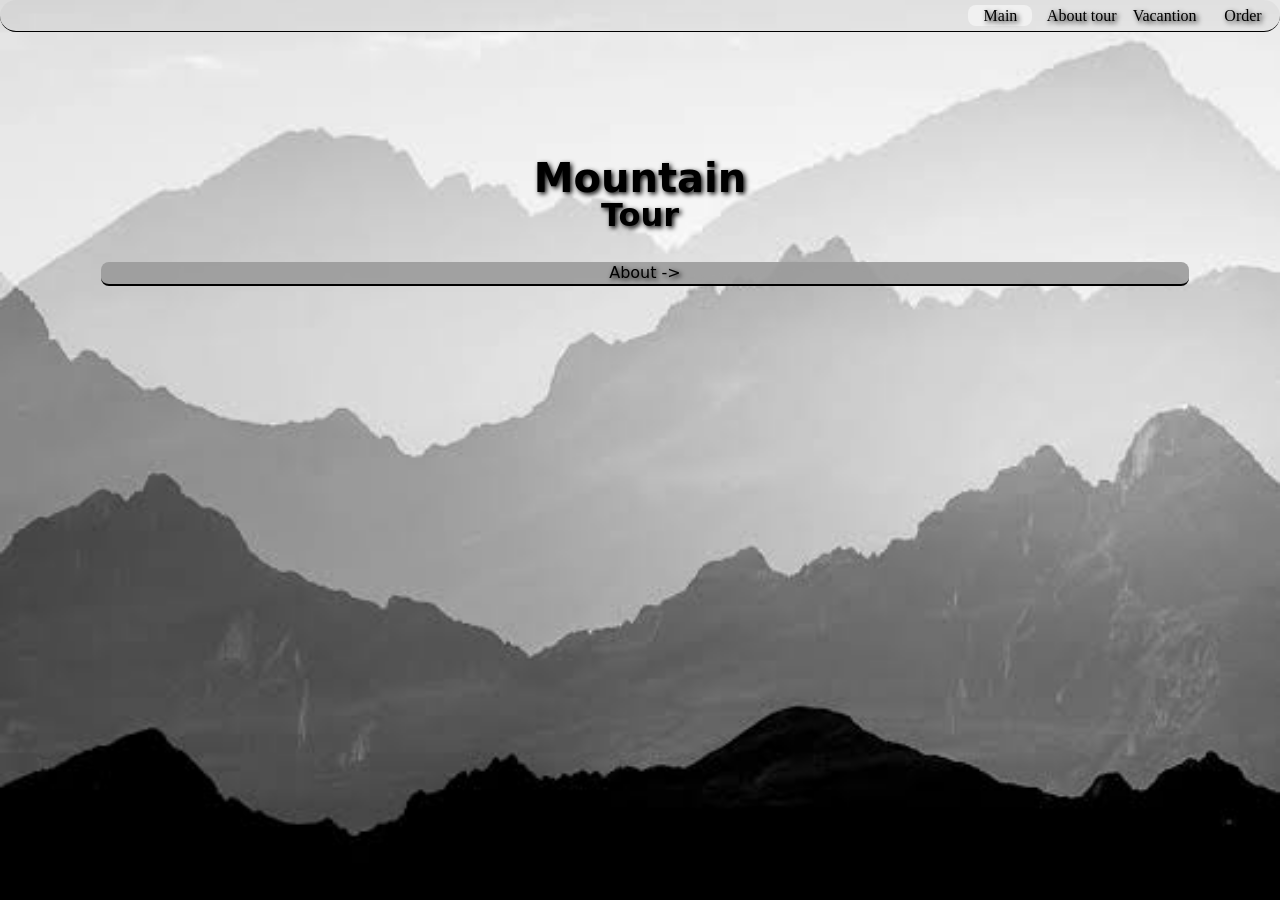
<file: index.html>
<!DOCTYPE html>
<html lang="en">
  <head>
    <title>MT - Mountain Tour</title>
    <meta charset="UTF-8" />
    <meta name="viewport" content="width=device-width" />
    <link rel="stylesheet" href="styles.css" />
  </head>
  <body>
    <nav>
      <a href="MountainTour/index.html" aria-current="page">Main</a>
      <a href="MountainTour/page2.html">About tour</a>
      <a href="MountainTour/page3.html">Vacantion</a>
      <a href="MountainTour/page4.html">Order</a>
    </nav>
    <main>
      <h1 class="first">Mountain</h1>
      <h1 class="second">Tour</h1>
      <a href="/page2.html" class="m-btn">About -></a>
    </main>
  </body>
</html>
</file>
<file: styles.css>
* {
  box-sizing: border-box;
}

body {
  margin: 0;
  font-family: system-ui, sans-serif;
  color: black;
  text-shadow: 2px 2px 5px black;
  background-color: white;
  background-image: url(background.jfif) top center / 115% no-repeat fixed
    padding-box content-box;
}
@media (max-width: 600px) {
  body {
    background-image: url(background.jfif);
    background-size: cover;
    min-height: 100vh;
    height: 100%;
    background-position: center;
    background-repeat: no-repeat;
  }
  nav {
    display: flex;
    flex-wrap: wrap;
    align-items: center;
    justify-content: flex-end;
    padding: 5px;
    gap: 0.8rem;
    border-bottom: solid 1px rgb(0, 0, 0);
    background-color: rgba(133, 133, 133, 0.082);
    border-radius: 30px;
  }
  
  nav a {
    font-family: Blippo, fantasy;
    display: inline-block;
    min-width: 4rem;
    padding: 0.1rem;
    border-radius: 0.5rem;
    text-align: center;
    text-decoration: none;
    color: rgb(0, 0, 0);
    transition: all 0.4s;
  }
  
  nav a[aria-current='page'] {
    color: #000;
    background-color: #ffffff7c;
  }
  nav a:hover {
    transition: all 0.5s;
    background-color: #ffffff7c;
  }
  nav a:active {
    background-color: #838383be;
  }
  
  main {
    padding: 6rem;
  }
  
  .first {
    display: flex;
    font-weight: bold;
    font-size: 2.5rem;
    justify-content: center;
  }
  .second {
    display: flex;
    font-weight: bold;
    font-size: 2rem;
    margin: -2rem;
    justify-content: center;
  }
  
  .p2-h1 {
    display: flex;
    font-weight: bold;
    font-size: 2rem;
    margin: -2rem;
    justify-content: flex-start;
  }
  
  .p2-h3 {
    margin: 2rem;
  }
  
  .p2-p {
    display: flex;
    align-items: center;
    justify-content: center;
  }
  
  .m-btn {
    display: flex;
    align-items: center;
    justify-content: center;
    min-width: 4rem;
    padding: 0.1rem;
    border: 15px;
    border-radius: 0.5rem;
    text-align: center;
    text-decoration: none;
    color: rgb(0, 0, 0);
    transition: all 0.4s;
    border-bottom: solid 2px rgb(0, 0, 0);
    position: relative;
    background-color: rgba(155, 155, 155, 0.897);
    left: 5px;
    bottom: -60px;
  }
  
  .m-btn:hover {
    transition: all 0.4s;
    color: rgb(255, 255, 255);
    background-color: rgb(0, 0, 0);
  }
  
  .p2-p-img {
    display: flex;
    align-items: left;
    justify-content: left;
    flex-direction: row-reverse;
  }
  
  .p2-p-1 {
    display: flex;
    flex-direction: row-reverse;
  }
  .p2-h3-2 {
    color: white;
  }
  .p2-p-2 {
    display: flex;
    flex-direction: row;
    color: white;
  }
  .p2-img-2 {
    width: 100px;
    height: 100px;
  }
}
body {
  background-image: url(background.jfif);
  background-size: cover;
  min-height: 100vh;
  height: 100%;
  background-position: center;
  background-repeat: no-repeat;
}
nav {
  display: flex;
  flex-wrap: wrap;
  align-items: center;
  justify-content: flex-end;
  padding: 5px;
  gap: 0.8rem;
  border-bottom: solid 1px rgb(0, 0, 0);
  background-color: rgba(133, 133, 133, 0.082);
  border-radius: 30px;
}

nav a {
  font-family: Blippo, fantasy;
  display: inline-block;
  min-width: 4rem;
  padding: 0.1rem;
  border-radius: 0.5rem;
  text-align: center;
  text-decoration: none;
  color: rgb(0, 0, 0);
  transition: all 0.4s;
}

nav a[aria-current='page'] {
  color: #000;
  background-color: #ffffff7c;
}
nav a:hover {
  transition: all 0.5s;
  background-color: #ffffff7c;
}
nav a:active {
  background-color: #838383be;
}

main {
  padding: 6rem;
}

.first {
  display: flex;
  font-weight: bold;
  font-size: 2.5rem;
  justify-content: center;
}
.second {
  display: flex;
  font-weight: bold;
  font-size: 2rem;
  margin: -2rem;
  justify-content: center;
}

.p2-h1 {
  display: flex;
  font-weight: bold;
  font-size: 2rem;
  margin: -2rem;
  justify-content: flex-start;
}

.p2-h3 {
  margin: 2rem;
}

.p2-p {
  display: flex;
  align-items: center;
  justify-content: center;
}

.m-btn {
  display: flex;
  align-items: center;
  justify-content: center;
  min-width: 4rem;
  padding: 0.1rem;
  border: 15px;
  border-radius: 0.5rem;
  text-align: center;
  text-decoration: none;
  color: rgb(0, 0, 0);
  transition: all 0.4s;
  border-bottom: solid 2px rgb(0, 0, 0);
  position: relative;
  background-color: rgba(155, 155, 155, 0.897);
  left: 5px;
  bottom: -60px;
}

.m-btn:hover {
  transition: all 0.4s;
  color: rgb(255, 255, 255);
  background-color: rgb(0, 0, 0);
}

.p2-p-img {
  display: flex;
  align-items: left;
  justify-content: left;
  flex-direction: row-reverse;
}

.p2-p-1 {
  display: flex;
  flex-direction: row-reverse;
}
.p2-h3-2 {
  color: white;
}
.p2-p-2 {
  display: flex;
  flex-direction: row;
  color: white;
}
.p2-img-2 {
  width: 100px;
  height: 100px;
}
</file>
